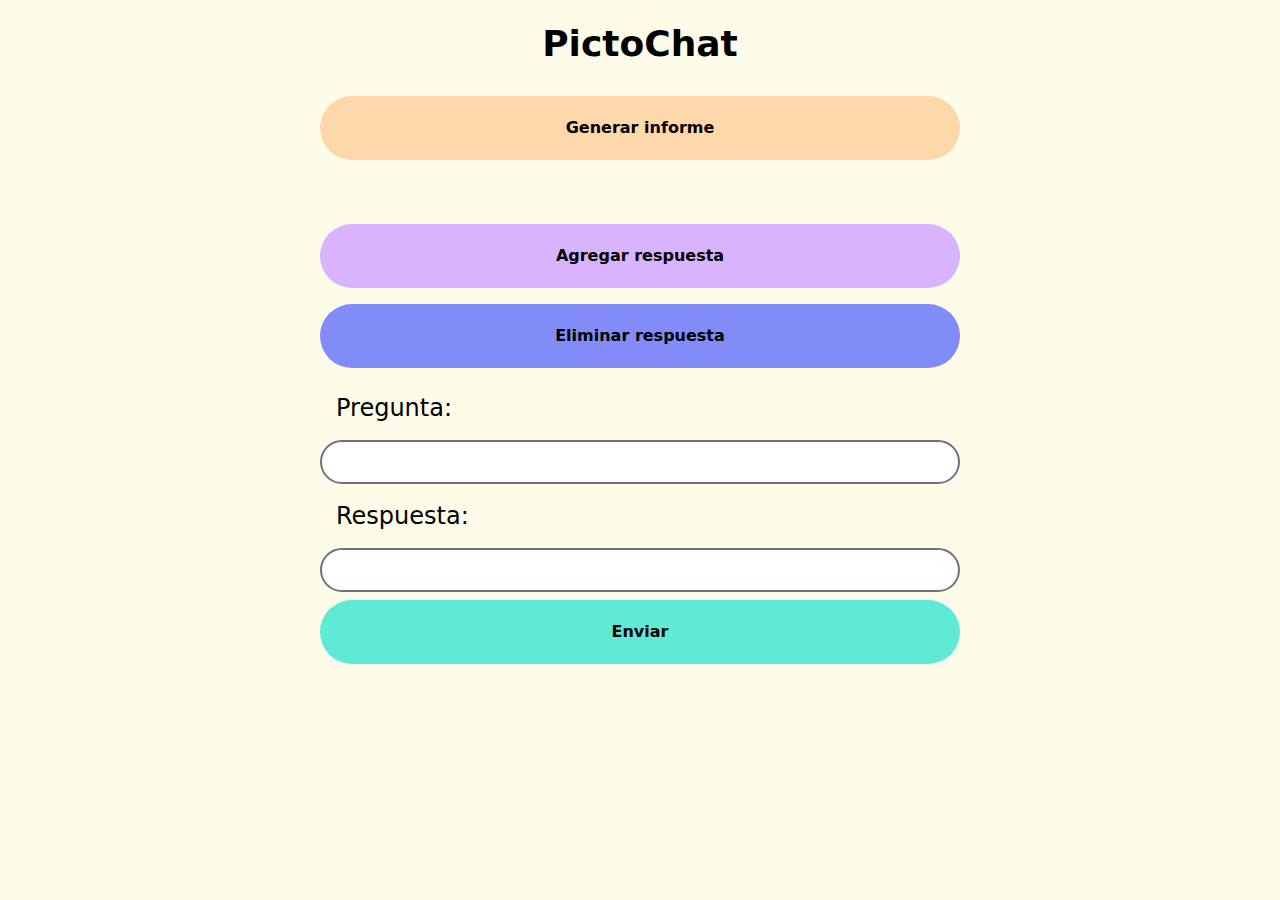
<file: src/templates/index.html>
<!DOCTYPE html>
<html lang="es">
<head>
    <meta charset="UTF-8">
    <meta name="viewport" content="width=device-width, initial-scale=1.0">
    <link href="../static/output.css" rel="stylesheet">
    <title>PictoChat</title>
    <script>
        // Función para agregar más campos de respuestas si aún no hay 4
        function agregarCampo() {
            // Encuentra el div donde se agregarán los nuevos campos
            var contenedor = document.getElementById("contenedor");

            // Obtiene la cantidad actual de campos de respuesta
            var camposRespuesta = contenedor.querySelectorAll('input[name^="respuesta"]').length;

            // Si hay menos de 4 campos de respuesta, agrega uno nuevo
            if (camposRespuesta < 4) {
                contenedor.innerHTML += '<label for="respuesta" class="text-2xl m-4">Respuesta:</label>' +
                                        '<input type="text" name="respuesta[]" class="border-2 border-gray-500 p-2 rounded-full" required>';
            }
        }

        // Función para eliminar el último campo de respuesta
        function eliminarCampo() {
            // Encuentra el div que contiene los campos de respuesta
            var contenedor = document.getElementById("contenedor");

            // Obtiene la cantidad actual de campos de respuesta
            var camposRespuesta = contenedor.querySelectorAll('input[name^="respuesta"]').length;

            // Si hay más de 1 campo de respuesta, elimina el último
            if (camposRespuesta > 1) {
                contenedor.removeChild(contenedor.lastChild);
                contenedor.removeChild(contenedor.lastChild);
            }
        }
    </script>
</head>
<body class="bg-yellow-50">
    <h1 class="text-4xl text-center m-6 font-bold">PictoChat</h1>
    <form action="/generar_informe" method="post" class="flex flex-col mb-12">
        <div class="flex flex-col items-center">
            <button type="submit" class="bg-orange-200 hover:bg-orange-300 font-bold w-1/2 h-16 m-2 rounded-full">Generar informe</button>
        </div>
    </form>
    <form action="/procesar" method="post" class="flex flex-col flex-wrap">
        <div class="flex flex-col items-center">
            <!-- Botón para agregar más campos -->
            <button type="button" onclick="agregarCampo()" class="bg-purple-300 hover:bg-purple-500 font-bold w-1/2 h-16 m-2 rounded-full">Agregar respuesta</button>

            <!-- Botón para eliminar el último campo -->
            <button type="button" onclick="eliminarCampo()" class="bg-indigo-400 hover:bg-indigo-500 font-bold w-1/2 h-16 m-2 rounded-full">Eliminar respuesta</button>
            <div class="flex flex-col w-1/2" id="contenedor">
                <!-- Campos iniciales de pregunta y respuesta -->
                <label for="pregunta" class="text-2xl m-4">Pregunta:</label>
                <input type="text" name="pregunta[]" class="border-2 border-gray-500 p-2 rounded-full" required>
                <label for="respuesta" class="text-2xl m-4">Respuesta:</label>
                <input type="text" name="respuesta[]" class="border-2 border-gray-500 p-2 rounded-full" required>
            </div>

            <button type="submit" class="bg-teal-300 hover:bg-teal-500 font-bold w-1/2 h-16 m-2 rounded-full">Enviar</button>
        </div>
    </form>
</body>
</html>
</file>
<file: src/static/output.css>
/*
! tailwindcss v3.1.3 | MIT License | https://tailwindcss.com
*/

/*
1. Prevent padding and border from affecting element width. (https://github.com/mozdevs/cssremedy/issues/4)
2. Allow adding a border to an element by just adding a border-width. (https://github.com/tailwindcss/tailwindcss/pull/116)
*/

*,
::before,
::after {
  box-sizing: border-box;
  /* 1 */
  border-width: 0;
  /* 2 */
  border-style: solid;
  /* 2 */
  border-color: #e5e7eb;
  /* 2 */
}

::before,
::after {
  --tw-content: '';
}

/*
1. Use a consistent sensible line-height in all browsers.
2. Prevent adjustments of font size after orientation changes in iOS.
3. Use a more readable tab size.
4. Use the user's configured `sans` font-family by default.
*/

html {
  line-height: 1.5;
  /* 1 */
  -webkit-text-size-adjust: 100%;
  /* 2 */
  -moz-tab-size: 4;
  /* 3 */
  -o-tab-size: 4;
     tab-size: 4;
  /* 3 */
  font-family: ui-sans-serif, system-ui, -apple-system, BlinkMacSystemFont, "Segoe UI", Roboto, "Helvetica Neue", Arial, "Noto Sans", sans-serif, "Apple Color Emoji", "Segoe UI Emoji", "Segoe UI Symbol", "Noto Color Emoji";
  /* 4 */
}

/*
1. Remove the margin in all browsers.
2. Inherit line-height from `html` so users can set them as a class directly on the `html` element.
*/

body {
  margin: 0;
  /* 1 */
  line-height: inherit;
  /* 2 */
}

/*
1. Add the correct height in Firefox.
2. Correct the inheritance of border color in Firefox. (https://bugzilla.mozilla.org/show_bug.cgi?id=190655)
3. Ensure horizontal rules are visible by default.
*/

hr {
  height: 0;
  /* 1 */
  color: inherit;
  /* 2 */
  border-top-width: 1px;
  /* 3 */
}

/*
Add the correct text decoration in Chrome, Edge, and Safari.
*/

abbr:where([title]) {
  -webkit-text-decoration: underline dotted;
          text-decoration: underline dotted;
}

/*
Remove the default font size and weight for headings.
*/

h1,
h2,
h3,
h4,
h5,
h6 {
  font-size: inherit;
  font-weight: inherit;
}

/*
Reset links to optimize for opt-in styling instead of opt-out.
*/

a {
  color: inherit;
  text-decoration: inherit;
}

/*
Add the correct font weight in Edge and Safari.
*/

b,
strong {
  font-weight: bolder;
}

/*
1. Use the user's configured `mono` font family by default.
2. Correct the odd `em` font sizing in all browsers.
*/

code,
kbd,
samp,
pre {
  font-family: ui-monospace, SFMono-Regular, Menlo, Monaco, Consolas, "Liberation Mono", "Courier New", monospace;
  /* 1 */
  font-size: 1em;
  /* 2 */
}

/*
Add the correct font size in all browsers.
*/

small {
  font-size: 80%;
}

/*
Prevent `sub` and `sup` elements from affecting the line height in all browsers.
*/

sub,
sup {
  font-size: 75%;
  line-height: 0;
  position: relative;
  vertical-align: baseline;
}

sub {
  bottom: -0.25em;
}

sup {
  top: -0.5em;
}

/*
1. Remove text indentation from table contents in Chrome and Safari. (https://bugs.chromium.org/p/chromium/issues/detail?id=999088, https://bugs.webkit.org/show_bug.cgi?id=201297)
2. Correct table border color inheritance in all Chrome and Safari. (https://bugs.chromium.org/p/chromium/issues/detail?id=935729, https://bugs.webkit.org/show_bug.cgi?id=195016)
3. Remove gaps between table borders by default.
*/

table {
  text-indent: 0;
  /* 1 */
  border-color: inherit;
  /* 2 */
  border-collapse: collapse;
  /* 3 */
}

/*
1. Change the font styles in all browsers.
2. Remove the margin in Firefox and Safari.
3. Remove default padding in all browsers.
*/

button,
input,
optgroup,
select,
textarea {
  font-family: inherit;
  /* 1 */
  font-size: 100%;
  /* 1 */
  font-weight: inherit;
  /* 1 */
  line-height: inherit;
  /* 1 */
  color: inherit;
  /* 1 */
  margin: 0;
  /* 2 */
  padding: 0;
  /* 3 */
}

/*
Remove the inheritance of text transform in Edge and Firefox.
*/

button,
select {
  text-transform: none;
}

/*
1. Correct the inability to style clickable types in iOS and Safari.
2. Remove default button styles.
*/

button,
[type='button'],
[type='reset'],
[type='submit'] {
  -webkit-appearance: button;
  /* 1 */
  background-color: transparent;
  /* 2 */
  background-image: none;
  /* 2 */
}

/*
Use the modern Firefox focus style for all focusable elements.
*/

:-moz-focusring {
  outline: auto;
}

/*
Remove the additional `:invalid` styles in Firefox. (https://github.com/mozilla/gecko-dev/blob/2f9eacd9d3d995c937b4251a5557d95d494c9be1/layout/style/res/forms.css#L728-L737)
*/

:-moz-ui-invalid {
  box-shadow: none;
}

/*
Add the correct vertical alignment in Chrome and Firefox.
*/

progress {
  vertical-align: baseline;
}

/*
Correct the cursor style of increment and decrement buttons in Safari.
*/

::-webkit-inner-spin-button,
::-webkit-outer-spin-button {
  height: auto;
}

/*
1. Correct the odd appearance in Chrome and Safari.
2. Correct the outline style in Safari.
*/

[type='search'] {
  -webkit-appearance: textfield;
  /* 1 */
  outline-offset: -2px;
  /* 2 */
}

/*
Remove the inner padding in Chrome and Safari on macOS.
*/

::-webkit-search-decoration {
  -webkit-appearance: none;
}

/*
1. Correct the inability to style clickable types in iOS and Safari.
2. Change font properties to `inherit` in Safari.
*/

::-webkit-file-upload-button {
  -webkit-appearance: button;
  /* 1 */
  font: inherit;
  /* 2 */
}

/*
Add the correct display in Chrome and Safari.
*/

summary {
  display: list-item;
}

/*
Removes the default spacing and border for appropriate elements.
*/

blockquote,
dl,
dd,
h1,
h2,
h3,
h4,
h5,
h6,
hr,
figure,
p,
pre {
  margin: 0;
}

fieldset {
  margin: 0;
  padding: 0;
}

legend {
  padding: 0;
}

ol,
ul,
menu {
  list-style: none;
  margin: 0;
  padding: 0;
}

/*
Prevent resizing textareas horizontally by default.
*/

textarea {
  resize: vertical;
}

/*
1. Reset the default placeholder opacity in Firefox. (https://github.com/tailwindlabs/tailwindcss/issues/3300)
2. Set the default placeholder color to the user's configured gray 400 color.
*/

input::-moz-placeholder, textarea::-moz-placeholder {
  opacity: 1;
  /* 1 */
  color: #9ca3af;
  /* 2 */
}

input:-ms-input-placeholder, textarea:-ms-input-placeholder {
  opacity: 1;
  /* 1 */
  color: #9ca3af;
  /* 2 */
}

input::placeholder,
textarea::placeholder {
  opacity: 1;
  /* 1 */
  color: #9ca3af;
  /* 2 */
}

/*
Set the default cursor for buttons.
*/

button,
[role="button"] {
  cursor: pointer;
}

/*
Make sure disabled buttons don't get the pointer cursor.
*/

:disabled {
  cursor: default;
}

/*
1. Make replaced elements `display: block` by default. (https://github.com/mozdevs/cssremedy/issues/14)
2. Add `vertical-align: middle` to align replaced elements more sensibly by default. (https://github.com/jensimmons/cssremedy/issues/14#issuecomment-634934210)
   This can trigger a poorly considered lint error in some tools but is included by design.
*/

img,
svg,
video,
canvas,
audio,
iframe,
embed,
object {
  display: block;
  /* 1 */
  vertical-align: middle;
  /* 2 */
}

/*
Constrain images and videos to the parent width and preserve their intrinsic aspect ratio. (https://github.com/mozdevs/cssremedy/issues/14)
*/

img,
video {
  max-width: 100%;
  height: auto;
}

*, ::before, ::after {
  --tw-border-spacing-x: 0;
  --tw-border-spacing-y: 0;
  --tw-translate-x: 0;
  --tw-translate-y: 0;
  --tw-rotate: 0;
  --tw-skew-x: 0;
  --tw-skew-y: 0;
  --tw-scale-x: 1;
  --tw-scale-y: 1;
  --tw-pan-x:  ;
  --tw-pan-y:  ;
  --tw-pinch-zoom:  ;
  --tw-scroll-snap-strictness: proximity;
  --tw-ordinal:  ;
  --tw-slashed-zero:  ;
  --tw-numeric-figure:  ;
  --tw-numeric-spacing:  ;
  --tw-numeric-fraction:  ;
  --tw-ring-inset:  ;
  --tw-ring-offset-width: 0px;
  --tw-ring-offset-color: #fff;
  --tw-ring-color: rgb(59 130 246 / 0.5);
  --tw-ring-offset-shadow: 0 0 #0000;
  --tw-ring-shadow: 0 0 #0000;
  --tw-shadow: 0 0 #0000;
  --tw-shadow-colored: 0 0 #0000;
  --tw-blur:  ;
  --tw-brightness:  ;
  --tw-contrast:  ;
  --tw-grayscale:  ;
  --tw-hue-rotate:  ;
  --tw-invert:  ;
  --tw-saturate:  ;
  --tw-sepia:  ;
  --tw-drop-shadow:  ;
  --tw-backdrop-blur:  ;
  --tw-backdrop-brightness:  ;
  --tw-backdrop-contrast:  ;
  --tw-backdrop-grayscale:  ;
  --tw-backdrop-hue-rotate:  ;
  --tw-backdrop-invert:  ;
  --tw-backdrop-opacity:  ;
  --tw-backdrop-saturate:  ;
  --tw-backdrop-sepia:  ;
}

::-webkit-backdrop {
  --tw-border-spacing-x: 0;
  --tw-border-spacing-y: 0;
  --tw-translate-x: 0;
  --tw-translate-y: 0;
  --tw-rotate: 0;
  --tw-skew-x: 0;
  --tw-skew-y: 0;
  --tw-scale-x: 1;
  --tw-scale-y: 1;
  --tw-pan-x:  ;
  --tw-pan-y:  ;
  --tw-pinch-zoom:  ;
  --tw-scroll-snap-strictness: proximity;
  --tw-ordinal:  ;
  --tw-slashed-zero:  ;
  --tw-numeric-figure:  ;
  --tw-numeric-spacing:  ;
  --tw-numeric-fraction:  ;
  --tw-ring-inset:  ;
  --tw-ring-offset-width: 0px;
  --tw-ring-offset-color: #fff;
  --tw-ring-color: rgb(59 130 246 / 0.5);
  --tw-ring-offset-shadow: 0 0 #0000;
  --tw-ring-shadow: 0 0 #0000;
  --tw-shadow: 0 0 #0000;
  --tw-shadow-colored: 0 0 #0000;
  --tw-blur:  ;
  --tw-brightness:  ;
  --tw-contrast:  ;
  --tw-grayscale:  ;
  --tw-hue-rotate:  ;
  --tw-invert:  ;
  --tw-saturate:  ;
  --tw-sepia:  ;
  --tw-drop-shadow:  ;
  --tw-backdrop-blur:  ;
  --tw-backdrop-brightness:  ;
  --tw-backdrop-contrast:  ;
  --tw-backdrop-grayscale:  ;
  --tw-backdrop-hue-rotate:  ;
  --tw-backdrop-invert:  ;
  --tw-backdrop-opacity:  ;
  --tw-backdrop-saturate:  ;
  --tw-backdrop-sepia:  ;
}

::backdrop {
  --tw-border-spacing-x: 0;
  --tw-border-spacing-y: 0;
  --tw-translate-x: 0;
  --tw-translate-y: 0;
  --tw-rotate: 0;
  --tw-skew-x: 0;
  --tw-skew-y: 0;
  --tw-scale-x: 1;
  --tw-scale-y: 1;
  --tw-pan-x:  ;
  --tw-pan-y:  ;
  --tw-pinch-zoom:  ;
  --tw-scroll-snap-strictness: proximity;
  --tw-ordinal:  ;
  --tw-slashed-zero:  ;
  --tw-numeric-figure:  ;
  --tw-numeric-spacing:  ;
  --tw-numeric-fraction:  ;
  --tw-ring-inset:  ;
  --tw-ring-offset-width: 0px;
  --tw-ring-offset-color: #fff;
  --tw-ring-color: rgb(59 130 246 / 0.5);
  --tw-ring-offset-shadow: 0 0 #0000;
  --tw-ring-shadow: 0 0 #0000;
  --tw-shadow: 0 0 #0000;
  --tw-shadow-colored: 0 0 #0000;
  --tw-blur:  ;
  --tw-brightness:  ;
  --tw-contrast:  ;
  --tw-grayscale:  ;
  --tw-hue-rotate:  ;
  --tw-invert:  ;
  --tw-saturate:  ;
  --tw-sepia:  ;
  --tw-drop-shadow:  ;
  --tw-backdrop-blur:  ;
  --tw-backdrop-brightness:  ;
  --tw-backdrop-contrast:  ;
  --tw-backdrop-grayscale:  ;
  --tw-backdrop-hue-rotate:  ;
  --tw-backdrop-invert:  ;
  --tw-backdrop-opacity:  ;
  --tw-backdrop-saturate:  ;
  --tw-backdrop-sepia:  ;
}

.m-4 {
  margin: 1rem;
}

.m-6 {
  margin: 1.5rem;
}

.m-2 {
  margin: 0.5rem;
}

.m-16 {
  margin: 4rem;
}

.m-20 {
  margin: 5rem;
}

.m-5 {
  margin: 1.25rem;
}

.my-12 {
  margin-top: 3rem;
  margin-bottom: 3rem;
}

.mx-12 {
  margin-left: 3rem;
  margin-right: 3rem;
}

.mx-36 {
  margin-left: 9rem;
  margin-right: 9rem;
}

.mx-32 {
  margin-left: 8rem;
  margin-right: 8rem;
}

.mx-auto {
  margin-left: auto;
  margin-right: auto;
}

.mt-20 {
  margin-top: 5rem;
}

.mt-5 {
  margin-top: 1.25rem;
}

.mb-2 {
  margin-bottom: 0.5rem;
}

.mb-6 {
  margin-bottom: 1.5rem;
}

.mb-12 {
  margin-bottom: 3rem;
}

.flex {
  display: flex;
}

.hidden {
  display: none;
}

.h-8 {
  height: 2rem;
}

.h-16 {
  height: 4rem;
}

.h-screen {
  height: 100vh;
}

.w-16 {
  width: 4rem;
}

.w-32 {
  width: 8rem;
}

.w-48 {
  width: 12rem;
}

.w-64 {
  width: 16rem;
}

.w-screen {
  width: 100vw;
}

.w-1\/2 {
  width: 50%;
}

.w-full {
  width: 100%;
}

.max-w-md {
  max-width: 28rem;
}

.list-inside {
  list-style-position: inside;
}

.list-disc {
  list-style-type: disc;
}

.flex-row {
  flex-direction: row;
}

.flex-col {
  flex-direction: column;
}

.flex-wrap {
  flex-wrap: wrap;
}

.items-center {
  align-items: center;
}

.justify-center {
  justify-content: center;
}

.justify-between {
  justify-content: space-between;
}

.space-y-2 > :not([hidden]) ~ :not([hidden]) {
  --tw-space-y-reverse: 0;
  margin-top: calc(0.5rem * calc(1 - var(--tw-space-y-reverse)));
  margin-bottom: calc(0.5rem * var(--tw-space-y-reverse));
}

.rounded-lg {
  border-radius: 0.5rem;
}

.rounded {
  border-radius: 0.25rem;
}

.rounded-full {
  border-radius: 9999px;
}

.rounded-xl {
  border-radius: 0.75rem;
}

.border-2 {
  border-width: 2px;
}

.border {
  border-width: 1px;
}

.border-8 {
  border-width: 8px;
}

.border-4 {
  border-width: 4px;
}

.border-gray-500 {
  --tw-border-opacity: 1;
  border-color: rgb(107 114 128 / var(--tw-border-opacity));
}

.border-sky-500 {
  --tw-border-opacity: 1;
  border-color: rgb(14 165 233 / var(--tw-border-opacity));
}

.border-black {
  --tw-border-opacity: 1;
  border-color: rgb(0 0 0 / var(--tw-border-opacity));
}

.border-stone-900 {
  --tw-border-opacity: 1;
  border-color: rgb(28 25 23 / var(--tw-border-opacity));
}

.border-amber-200 {
  --tw-border-opacity: 1;
  border-color: rgb(253 230 138 / var(--tw-border-opacity));
}

.bg-blue-500 {
  --tw-bg-opacity: 1;
  background-color: rgb(59 130 246 / var(--tw-bg-opacity));
}

.bg-red-500 {
  --tw-bg-opacity: 1;
  background-color: rgb(239 68 68 / var(--tw-bg-opacity));
}

.bg-green-500 {
  --tw-bg-opacity: 1;
  background-color: rgb(34 197 94 / var(--tw-bg-opacity));
}

.bg-purple-300 {
  --tw-bg-opacity: 1;
  background-color: rgb(216 180 254 / var(--tw-bg-opacity));
}

.bg-indigo-400 {
  --tw-bg-opacity: 1;
  background-color: rgb(129 140 248 / var(--tw-bg-opacity));
}

.bg-teal-300 {
  --tw-bg-opacity: 1;
  background-color: rgb(94 234 212 / var(--tw-bg-opacity));
}

.bg-gray-200 {
  --tw-bg-opacity: 1;
  background-color: rgb(229 231 235 / var(--tw-bg-opacity));
}

.bg-yellow-200 {
  --tw-bg-opacity: 1;
  background-color: rgb(254 240 138 / var(--tw-bg-opacity));
}

.bg-yellow-100 {
  --tw-bg-opacity: 1;
  background-color: rgb(254 249 195 / var(--tw-bg-opacity));
}

.bg-yellow-50 {
  --tw-bg-opacity: 1;
  background-color: rgb(254 252 232 / var(--tw-bg-opacity));
}

.bg-pink-100 {
  --tw-bg-opacity: 1;
  background-color: rgb(252 231 243 / var(--tw-bg-opacity));
}

.bg-orange-200 {
  --tw-bg-opacity: 1;
  background-color: rgb(254 215 170 / var(--tw-bg-opacity));
}

.bg-gray-100 {
  --tw-bg-opacity: 1;
  background-color: rgb(243 244 246 / var(--tw-bg-opacity));
}

.bg-white {
  --tw-bg-opacity: 1;
  background-color: rgb(255 255 255 / var(--tw-bg-opacity));
}

.p-6 {
  padding: 1.5rem;
}

.p-4 {
  padding: 1rem;
}

.p-2 {
  padding: 0.5rem;
}

.p-5 {
  padding: 1.25rem;
}

.py-2 {
  padding-top: 0.5rem;
  padding-bottom: 0.5rem;
}

.px-4 {
  padding-left: 1rem;
  padding-right: 1rem;
}

.px-6 {
  padding-left: 1.5rem;
  padding-right: 1.5rem;
}

.py-8 {
  padding-top: 2rem;
  padding-bottom: 2rem;
}

.text-center {
  text-align: center;
}

.text-xl {
  font-size: 1.25rem;
  line-height: 1.75rem;
}

.text-4xl {
  font-size: 2.25rem;
  line-height: 2.5rem;
}

.text-2xl {
  font-size: 1.5rem;
  line-height: 2rem;
}

.font-bold {
  font-weight: 700;
}

.font-semibold {
  font-weight: 600;
}

.text-white {
  --tw-text-opacity: 1;
  color: rgb(255 255 255 / var(--tw-text-opacity));
}

.text-black {
  --tw-text-opacity: 1;
  color: rgb(0 0 0 / var(--tw-text-opacity));
}

.text-gray-800 {
  --tw-text-opacity: 1;
  color: rgb(31 41 55 / var(--tw-text-opacity));
}

.text-gray-600 {
  --tw-text-opacity: 1;
  color: rgb(75 85 99 / var(--tw-text-opacity));
}

.shadow-md {
  --tw-shadow: 0 4px 6px -1px rgb(0 0 0 / 0.1), 0 2px 4px -2px rgb(0 0 0 / 0.1);
  --tw-shadow-colored: 0 4px 6px -1px var(--tw-shadow-color), 0 2px 4px -2px var(--tw-shadow-color);
  box-shadow: var(--tw-ring-offset-shadow, 0 0 #0000), var(--tw-ring-shadow, 0 0 #0000), var(--tw-shadow);
}

.hover\:bg-blue-700:hover {
  --tw-bg-opacity: 1;
  background-color: rgb(29 78 216 / var(--tw-bg-opacity));
}

.hover\:bg-red-700:hover {
  --tw-bg-opacity: 1;
  background-color: rgb(185 28 28 / var(--tw-bg-opacity));
}

.hover\:bg-green-700:hover {
  --tw-bg-opacity: 1;
  background-color: rgb(21 128 61 / var(--tw-bg-opacity));
}

.hover\:bg-purple-300:hover {
  --tw-bg-opacity: 1;
  background-color: rgb(216 180 254 / var(--tw-bg-opacity));
}

.hover\:bg-purple-500:hover {
  --tw-bg-opacity: 1;
  background-color: rgb(168 85 247 / var(--tw-bg-opacity));
}

.hover\:bg-indigo-500:hover {
  --tw-bg-opacity: 1;
  background-color: rgb(99 102 241 / var(--tw-bg-opacity));
}

.hover\:bg-teal-500:hover {
  --tw-bg-opacity: 1;
  background-color: rgb(20 184 166 / var(--tw-bg-opacity));
}

.hover\:bg-indigo-300:hover {
  --tw-bg-opacity: 1;
  background-color: rgb(165 180 252 / var(--tw-bg-opacity));
}

.hover\:bg-indigo-200:hover {
  --tw-bg-opacity: 1;
  background-color: rgb(199 210 254 / var(--tw-bg-opacity));
}

.hover\:bg-pink-200:hover {
  --tw-bg-opacity: 1;
  background-color: rgb(251 207 232 / var(--tw-bg-opacity));
}

.hover\:bg-orange-300:hover {
  --tw-bg-opacity: 1;
  background-color: rgb(253 186 116 / var(--tw-bg-opacity));
}
</file>
